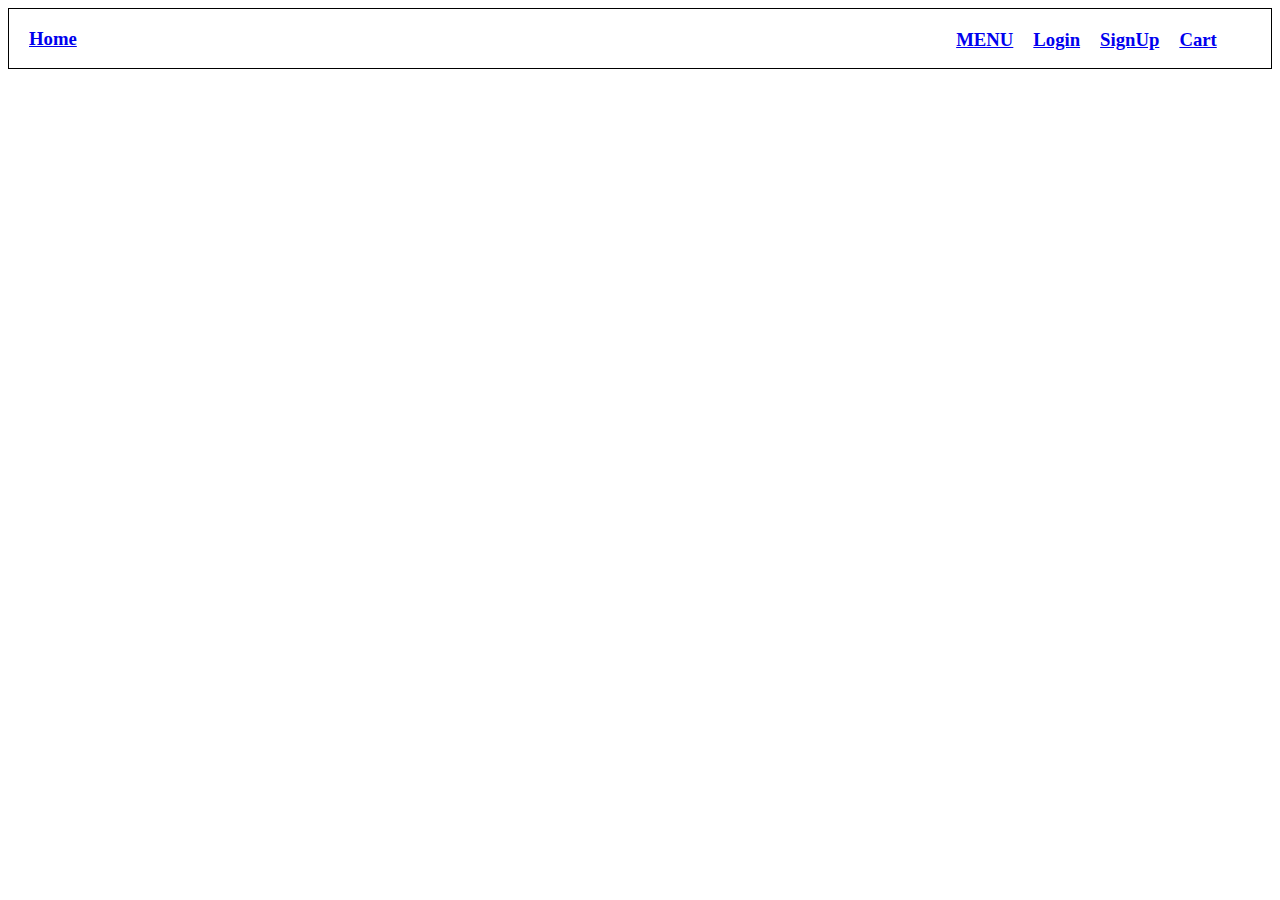
<file: index.html>
<!DOCTYPE html>
<html lang="en">
<head>
    <meta charset="UTF-8">
    <meta http-equiv="X-UA-Compatible" content="IE=edge">
    <meta name="viewport" content="width=device-width, initial-scale=1.0">
    <title>Document</title>
    <link rel="stylesheet" href="./styles/style.css">
</head>
<body>
    <div id="navbar"></div>    
</body>
</html>

<script type="module">

import navbar from "./components/navbar.js"
let nav_div = document.getElementById("navbar");
nav_div.innerHTML=navbar();


</script>
</file>
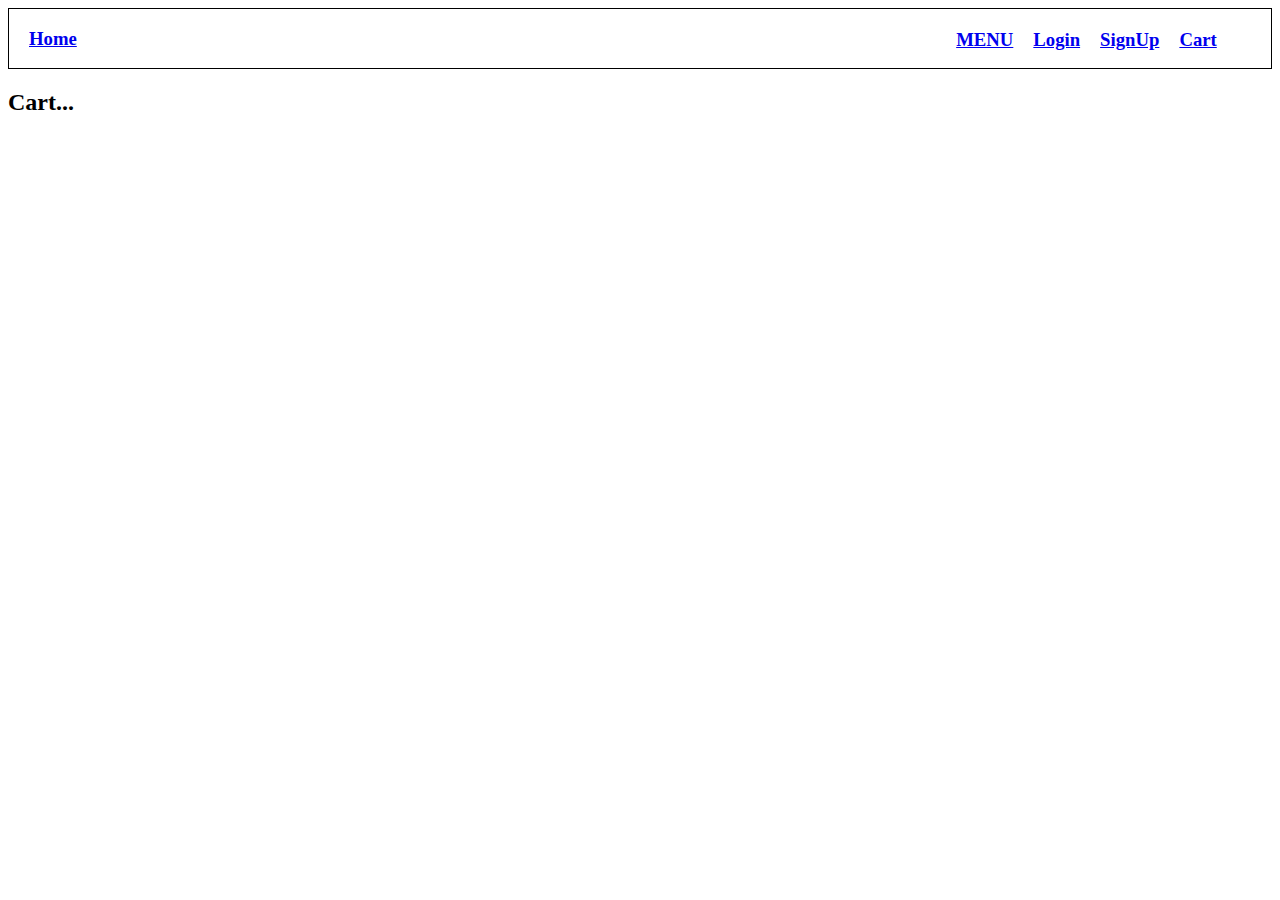
<file: cart.html>
<!DOCTYPE html>
<html lang="en">
<head>
    <meta charset="UTF-8">
    <meta http-equiv="X-UA-Compatible" content="IE=edge">
    <meta name="viewport" content="width=device-width, initial-scale=1.0">
    <title>Document</title>
    <link rel="stylesheet" href="./styles/style.css">
</head>
<body>
    <div id="navbar"></div>  
    <div id="cart">

        <h2>Cart...</h2>
    </div>  
</body>
</html>

<script type="module">

import navbar from "./components/navbar.js"
let nav_div = document.getElementById("navbar");
nav_div.innerHTML=navbar();


</script>
</file>
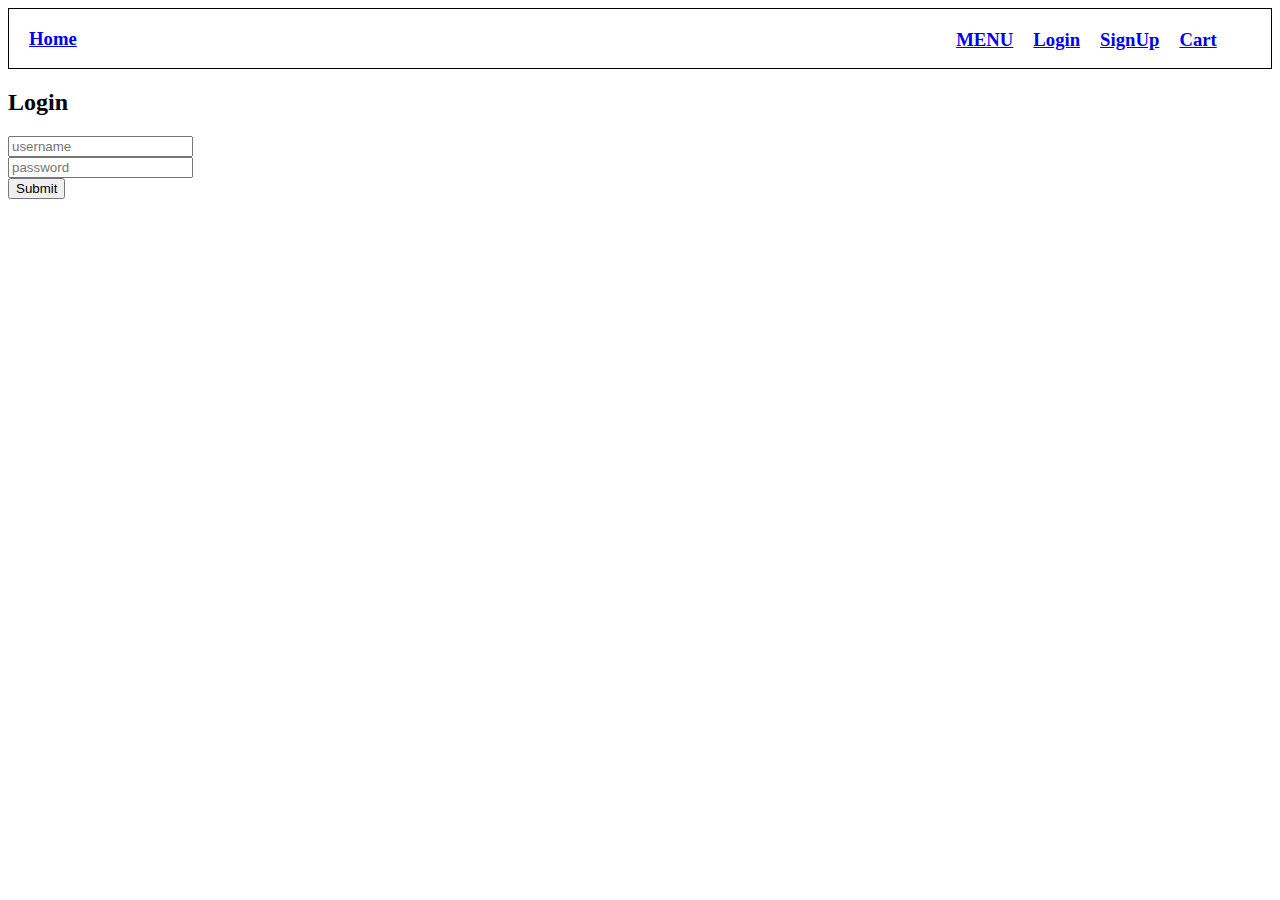
<file: login.html>
<!DOCTYPE html>
<html lang="en">
<head>
    <meta charset="UTF-8">
    <meta http-equiv="X-UA-Compatible" content="IE=edge">
    <meta name="viewport" content="width=device-width, initial-scale=1.0">
    <title>login page</title>
    <link rel="stylesheet" href="./styles/style.css">
</head>
<body>

    <div id="navbar"></div> 
    <h2>Login</h2>
    <div id="login">
        <form onsubmit="Login(event)" id="login-form">
            <input type="text" id="user" placeholder="username"/>
            <input type="password" id="pass" placeholder="password" />
            <input type="submit"/>
        </form>
    </div>
    
</body>
</html>
<script type="module">

import navbar from "./components/navbar.js"
let nav_div = document.getElementById("navbar");
nav_div.innerHTML=navbar();


    function Login(e){
        e.preventDefault();
        let form = document.getElementById("login-form");
        let userdata = {
            username:form.user.value,
            password:form.pass.value,
        };

        let data_sent = JSON.stringify(userdata);
        console.log("datasent",data_sent);
        fetch("https://masai-api-mocker.herokuapp.com/auth/login" ,{
            method:"POST",
            body:data_sent,
            headers:{
                "Content-type":"application/json",
            },
        })
        .then((res) =>{
            return res.json();
        })
        .then((res)=>{
            console.log('res :>> ', res);
            fetchData(userdata.email,res.token);
        })
        .catch((err)=>{
            console.log('err :>> ', err);
        });
    }


    function fetchData(username, token){
        fetch(`https://masai-api-mocker.herokuapp.com/user/${username}`,{
            headers:{
                "Content-type" : "application/json",
                Authorization : `Bearer ${token}`,
            },
        })
        .then((res)=>{
            return res.json();
        })
        .then((res)=>{
            console.log('res :>> ', res);
        })
        .catch((err)=>{
            console.log('err :>> ', err);
        })
    }
</script>
</file>
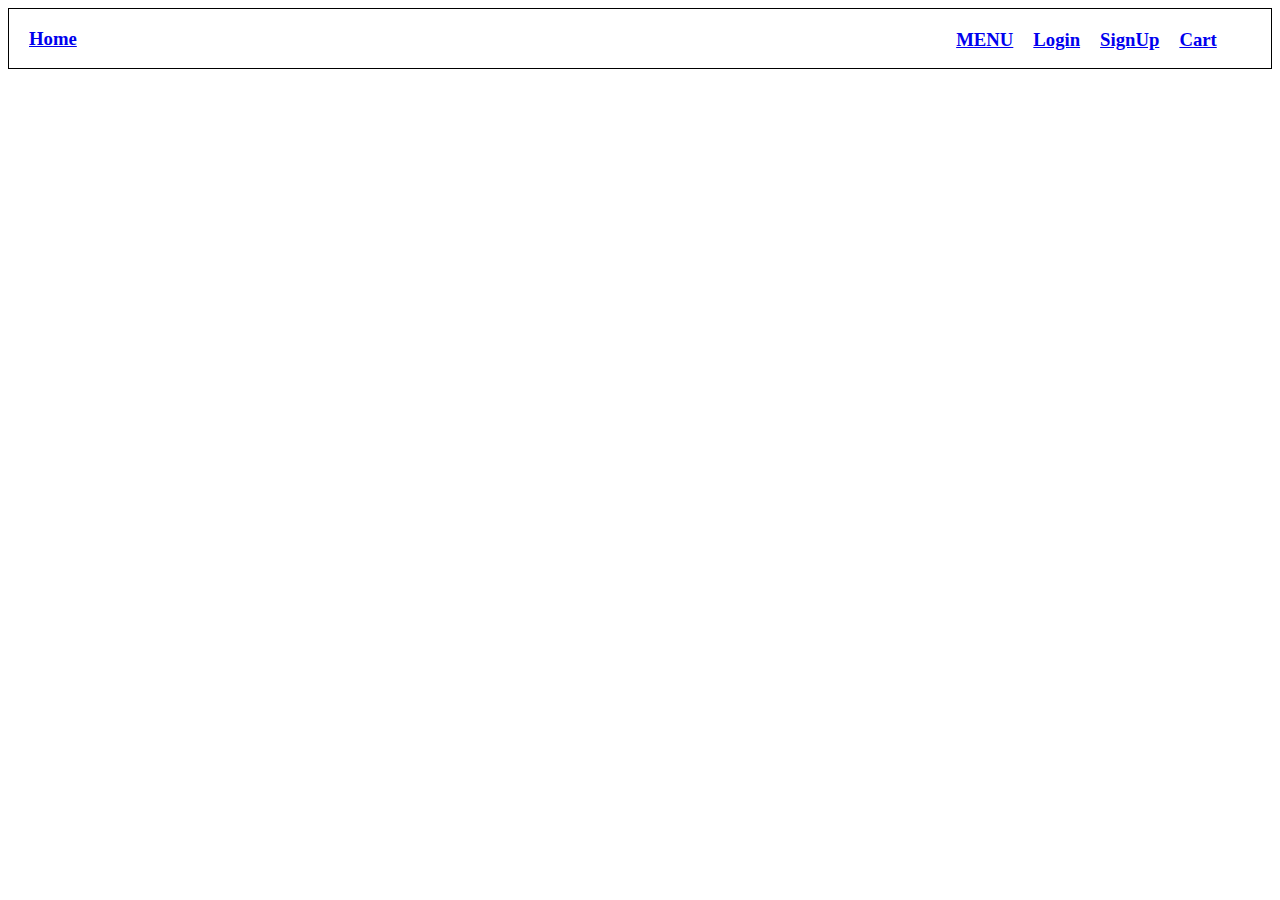
<file: menu.html>
<!DOCTYPE html>
<html lang="en">
<head>
    <meta charset="UTF-8">
    <meta http-equiv="X-UA-Compatible" content="IE=edge">
    <meta name="viewport" content="width=device-width, initial-scale=1.0">
    <title>Document</title>
    <link rel="stylesheet" href="./styles/style.css">
</head>
<body>
    <div id="navbar"></div>    
    <div id="cont"></div>
</body>
</html>

<script type="module">
    

    let container= document.getElementById("cont");

import navbar from "./components/navbar.js"
let nav_div = document.getElementById("navbar");
nav_div.innerHTML=navbar();

menu();

async function menu(){   
        
    let result = await fetch("https://www.themealdb.com/api/json/v1/1/random.php");
    var data = await result.json();
    console.log('data :>> ', data);


    let div = document.createElement("div");
    let p = document.createElement("p");
    p.innerText=data.meals[0].strMeal;

    var product=data.meals[0].strMeal;
    let desc = document.createElement("p");
    desc.innerText=data.meals[0].strInstructions;

   // let product=data.meals[0].strMeal;
    let img = document.createElement("img");
    img.src=data.meals[0].strMealThumb;

    let addtocartbtn=document.createElement("button");
    addtocartbtn.innerText="Add to cart";   
    addtocartbtn.onclick=function (){
        addcart(product)
    }

    
    //addtocartbtn.setAttribute("click")
    div.append(img,p,addtocartbtn,desc);
    container.append(div);
    

}

if(localStorage.getItem(("Cart") === null)){
localStorage.setItem(("Cart"),JSON.stringify([]));
}

function addcart(prodname){
let product_cart = JSON.parse(localStorage.getItem("Cart"));


product_cart.push("ranam");
localStorage.setItem(("Cart"),JSON.stringify(product_cart));

console.log('product_cart :>> ', product_cart);
}


</script>
</file>
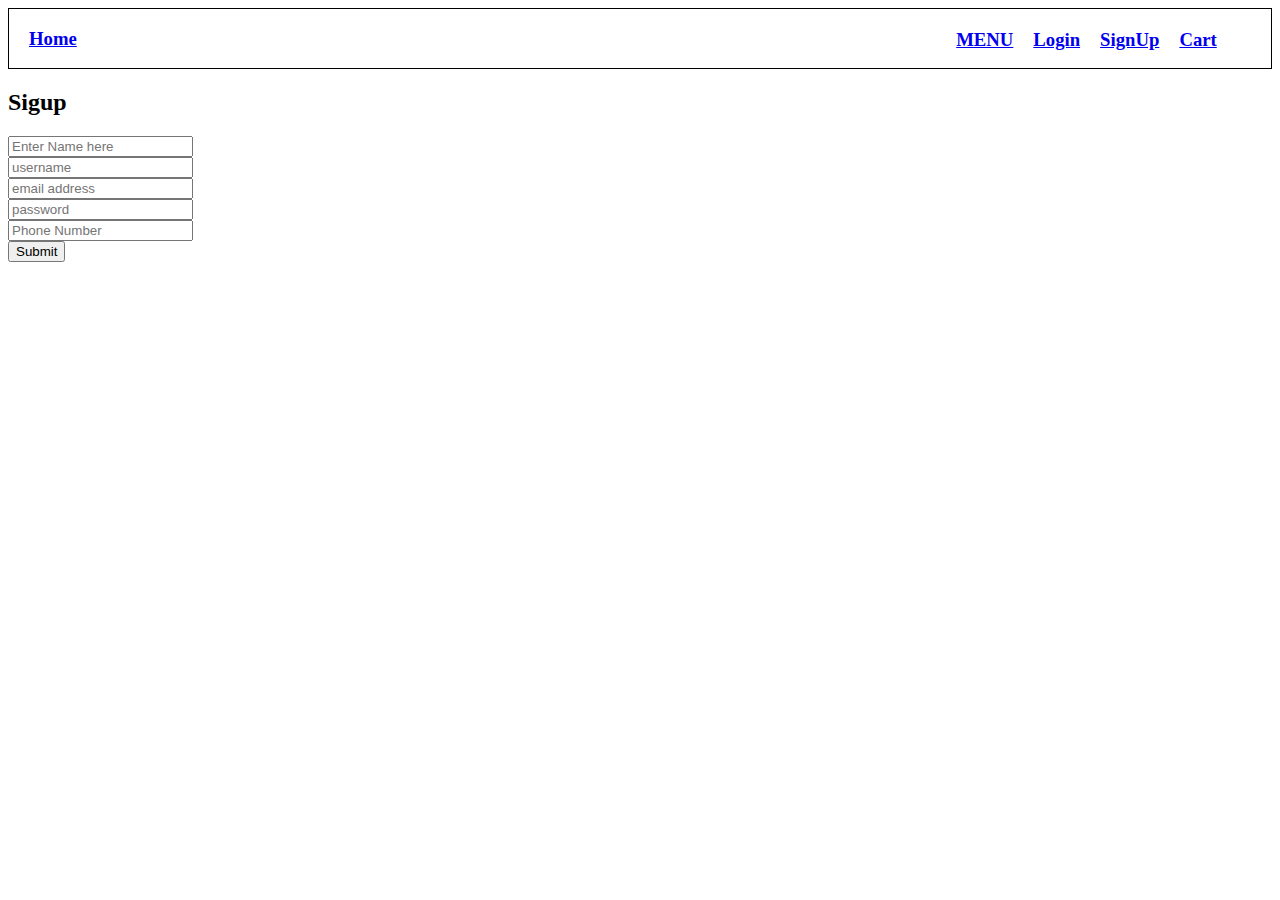
<file: signup.html>
<!DOCTYPE html>
<html lang="en">
<head>
    <meta charset="UTF-8">
    <meta http-equiv="X-UA-Compatible" content="IE=edge">
    <meta name="viewport" content="width=device-width, initial-scale=1.0">
    <title>Document</title>
    <link rel="stylesheet" href="./styles/style.css">
</head>
<body>
    <div id="navbar"></div> 
    <h2>Sigup</h2>
    <div id="signup">
        <form onsubmit="Signup(event)" id="signup-form">
            <input type="text" id="name" placeholder="Enter Name here" />
            <input type="text" id="username" placeholder="username" />
            <input type="email" id="email" placeholder="email address"/>
            <input type="password" id="password" placeholder="password" />
            <input type="number" id="mobile" placeholder="Phone Number"/>
            <input type="submit"/>
        </form>
    </div>
    
</body>
</html>

<script type="module">
    import navbar from "./components/navbar.js"
let nav_div = document.getElementById("navbar");
nav_div.innerHTML=navbar();

    function Signup(e){
        e.preventDefault();
        let form = document.getElementById("signup-form");
        let user_data = {
            name:form.name.value,
            username:form.username.value,
            email:form.email.value,
            password:form.password.value,
            mobile:form.mobile.value,
        };

        user_data = JSON.stringify(user_data);
        fetch("https://masai-api-mocker.herokuapp.com/auth/register",{
            method:"POST",
            body: user_data,
            headers:{
                "Content-type": "application/json",
            },
        }).then((res) =>{
            return res.json();
        })
        .then((res) =>{
            console.log('res :>> ', res);
        })
        .catch((error) =>{
            console.log('error :>> ', error);
        });
    }


</script>
</file>
<file: styles/style.css>
#navbar{
    display: flex;
    padding-left: 20px;    
    border: 1px solid black;
}
#option{
    margin-left: 70%;
    display: flex;
    text-align: right;
}
#option>h3{
    margin:20px 10px 10px 10px;
}
img{
    width:150px;
    height: 180px;
}
#cont{
    margin:auto;
    padding: 10px;
}
#login{
    width: 200px;
}
#signup{
    width:100px;
}
</file>
